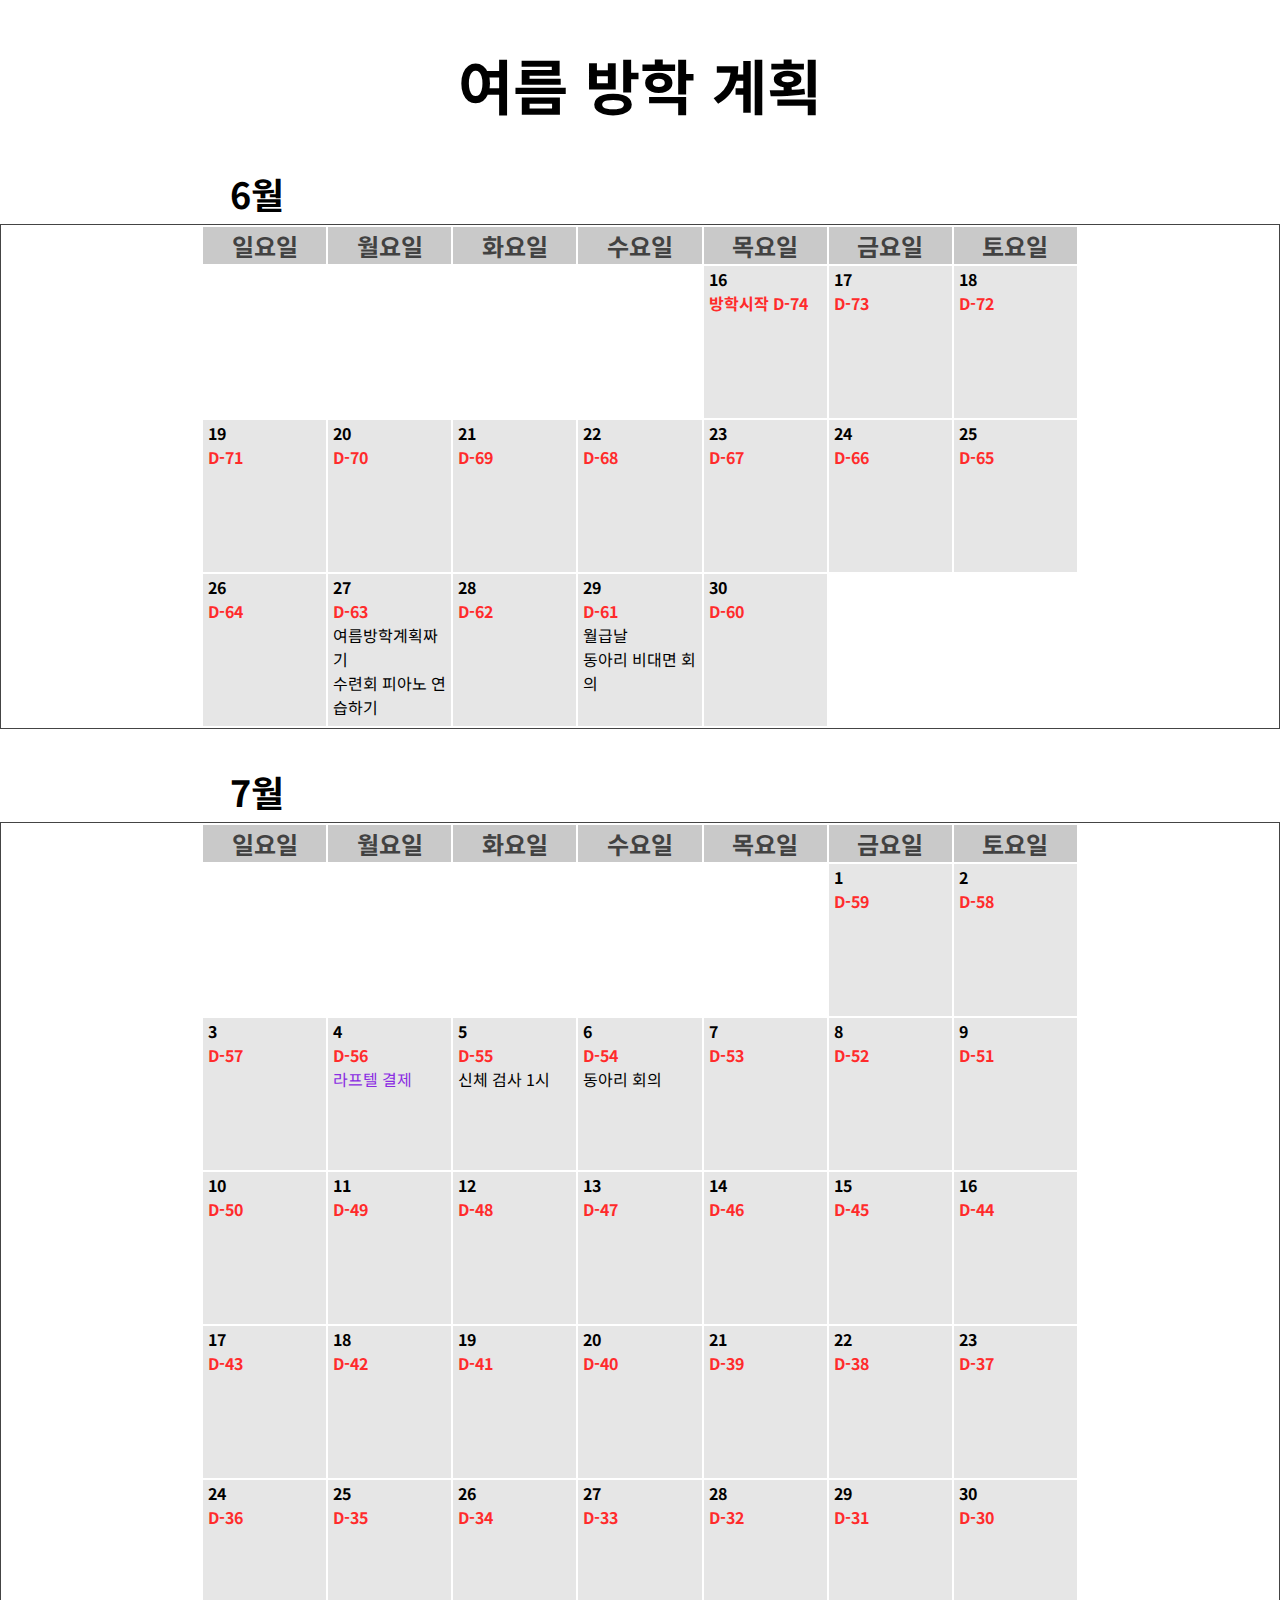
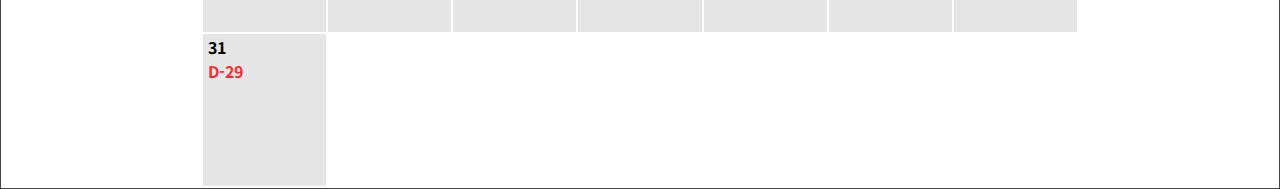
<file: index.html>
<!DOCTYPE html>
<html lang=ko">
<head>
    <meta charset="UTF-8">
    <meta http-equiv="X-UA-Compatible" content="IE=edge">
    <meta name="viewport" content="width=device-width, initial-scale=1.0">
    <link rel="stylesheet" href="style.css"><link rel="preconnect" href="https://fonts.googleapis.com">
    <link rel="preconnect" href="https://fonts.googleapis.com">
    <link rel="preconnect" href="https://fonts.gstatic.com" crossorigin>
    <link href="https://fonts.googleapis.com/css2?family=Noto+Sans+KR&family=Yeon+Sung&display=swap" rel="stylesheet">
    <title>하연의 여름 방학 Summer Vacation</title>
</head>
<body>
    <h1>여름 방학 계획</h1>
    <h3>6월</h3>
    <table>
        <tr>
            <th>일요일</th>
            <th>월요일</th>
            <th>화요일</th>
            <th>수요일</th>
            <th>목요일</th>
            <th>금요일</th>
            <th>토요일</th>
        </tr>
        <tr>
            <td class="blank"></p></td>
            <td class="blank"></p></td>
            <td class="blank"></p></td>
            <td class="blank"></p></td>
            <td><p class="dayName">16</p><p class="dDay">방학시작 D-74</p></td>
            <td><p class="dayName">17</p><p class="dDay">D-73</p></td>
            <td><p class="dayName">18</p><p class="dDay">D-72</p></td>
        </tr>
        <tr>
            <td><p class="dayName">19</p><p class="dDay">D-71</p></td>
            <td><p class="dayName">20</p><p class="dDay">D-70</p></td>
            <td><p class="dayName">21</p><p class="dDay">D-69</p></td>
            <td><p class="dayName">22</p><p class="dDay">D-68</p></td>
            <td><p class="dayName">23</p><p class="dDay">D-67</p></td>
            <td><p class="dayName">24</p><p class="dDay">D-66</p></td>
            <td><p class="dayName">25</p><p class="dDay">D-65</p></td>
        </tr>
        <tr>
            <td><p class="dayName">26</p><p class="dDay">D-64</p></td>
            <td><p class="dayName">27</p><p class="dDay">D-63</p>여름방학계획짜기<br>수련회 피아노 연습하기</td>
            <td><p class="dayName">28</p><p class="dDay">D-62</p></td>
            <td><p class="dayName">29</p><p class="dDay">D-61</p>월급날<br>동아리 비대면 회의</td>
            <td><p class="dayName">30</p><p class="dDay">D-60</p></td>
    </table>
    <h3>7월</h3>
    <table>
        <tr>
            <th>일요일</th>
            <th>월요일</th>
            <th>화요일</th>
            <th>수요일</th>
            <th>목요일</th>
            <th>금요일</th>
            <th>토요일</th>
        </tr>
        <tr>
            <td class="blank"></td>
            <td class="blank"></td>
            <td class="blank"></td>
            <td class="blank"></td>
            <td class="blank"></td>
            <td><p class="dayName">1</p><p class="dDay">D-59</p></td>
            <td><p class="dayName">2</p><p class="dDay">D-58</p></td>
        </tr>
        <tr>
            <td><p class="dayName">3</p><p class="dDay">D-57</p></td>
            <td><p class="dayName">4</p><p class="dDay">D-56</p><span style="color:blueviolet;">라프텔 결제</span></td>
            <td><p class="dayName">5</p><p class="dDay">D-55</p>신체 검사 1시</td>
            <td><p class="dayName">6</p><p class="dDay">D-54</p>동아리 회의</td>
            <td><p class="dayName">7</p><p class="dDay">D-53</p></td>
            <td><p class="dayName">8</p><p class="dDay">D-52</p></td>
            <td><p class="dayName">9</p><p class="dDay">D-51</p></td>
        </tr>
        <tr>
            <td><p class="dayName">10</p><p class="dDay">D-50</p></td>
            <td><p class="dayName">11</p><p class="dDay">D-49</p></td>
            <td><p class="dayName">12</p><p class="dDay">D-48</p></td>
            <td><p class="dayName">13</p><p class="dDay">D-47</p></td>
            <td><p class="dayName">14</p><p class="dDay">D-46</p></td>
            <td><p class="dayName">15</p><p class="dDay">D-45</p></td>
            <td><p class="dayName">16</p><p class="dDay">D-44</p></td>
        <tr>
            <td><p class="dayName">17</p><p class="dDay">D-43</p></td>
            <td><p class="dayName">18</p><p class="dDay">D-42</p></td>
            <td><p class="dayName">19</p><p class="dDay">D-41</p></td>
            <td><p class="dayName">20</p><p class="dDay">D-40</p></td>
            <td><p class="dayName">21</p><p class="dDay">D-39</p></td>
            <td><p class="dayName">22</p><p class="dDay">D-38</p></td>
            <td><p class="dayName">23</p><p class="dDay">D-37</p></td>
        </tr>
        <tr>
            <td><p class="dayName">24</p><p class="dDay">D-36</p></td>
            <td><p class="dayName">25</p><p class="dDay">D-35</p></td>
            <td><p class="dayName">26</p><p class="dDay">D-34</p></td>
            <td><p class="dayName">27</p><p class="dDay">D-33</p></td>
            <td><p class="dayName">28</p><p class="dDay">D-32</p></td>
            <td><p class="dayName">29</p><p class="dDay">D-31</p></td>
            <td><p class="dayName">30</p><p class="dDay">D-30</p></td>
        </tr>
        <tr>
            <td><p class="dayName">31</p><p class="dDay">D-29</p></td>
        </tr>
    </table>
</body>
</html>
</file>
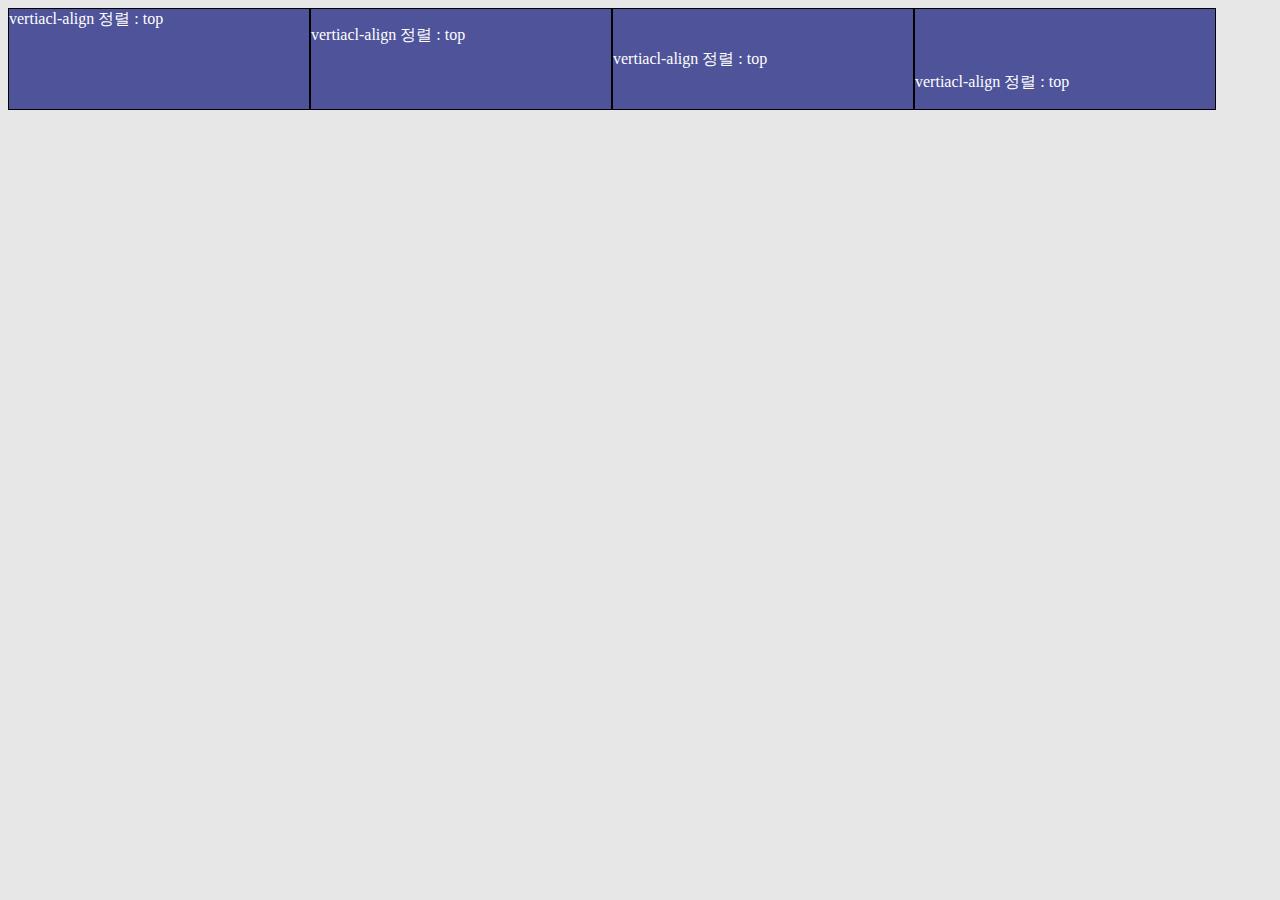
<file: test.html>
<!DOCTYPE HTML>
<html>
<head>
    <meta charset="UTF-8">
<title>CSS</title>
<style type="text/css">
	body {
		background-color: #e7e7e7;
	}
	div {
		width: 300px;
		height: 100px;
		border: 1px solid;
		border-color: black;
		color: white;
		background-color: #4e539a;
		display: table-cell;
	}
	#text1 {vertical-align: top;}
	#text2 {vertical-align: top;}
	#text3 {vertical-align: middle;}
	#text4 {vertical-align: bottom;}
</style>
</head>
<body>
	<div id="text1">vertiacl-align 정렬 : top</div>
	<div id="text2"><p>vertiacl-align 정렬 : top</p></div>
	<div id="text3"><p>vertiacl-align 정렬 : top</p></div>
	<div id="text4"><p>vertiacl-align 정렬 : top</p></div>
</body>
</html>
</file>
<file: style.css>
body{
    text-align: center;
    font-family: 'Noto Sans KR', sans-serif;
    margin: auto;
    padding: 0;
}
h1{
    font-size: 60px;
}
h3{
    font-size: 36px;
    padding-left: 230px;
    margin-bottom: 5px;
    text-align: left;
}
table{
    table-layout: fixed;
    padding-left: 200px;
    padding-right: 200px;
    width: 100%;
    border: 1px solid #444444;
}
th{
    background-color: #c9c9c9;
    color: #424242;
    font-size: 24px;
}
td{
    vertical-align: top;
    height: 150px;
    text-align: left;
    padding-left: 5px;
    background-color: rgb(230, 230, 230);
}
.blank{
    background-color: white;
}
.dayName,.dDay
{
    margin: 0px;
    font-weight: bold;
}
.dDay{
    color: rgb(255, 43, 43);
}
</file>
